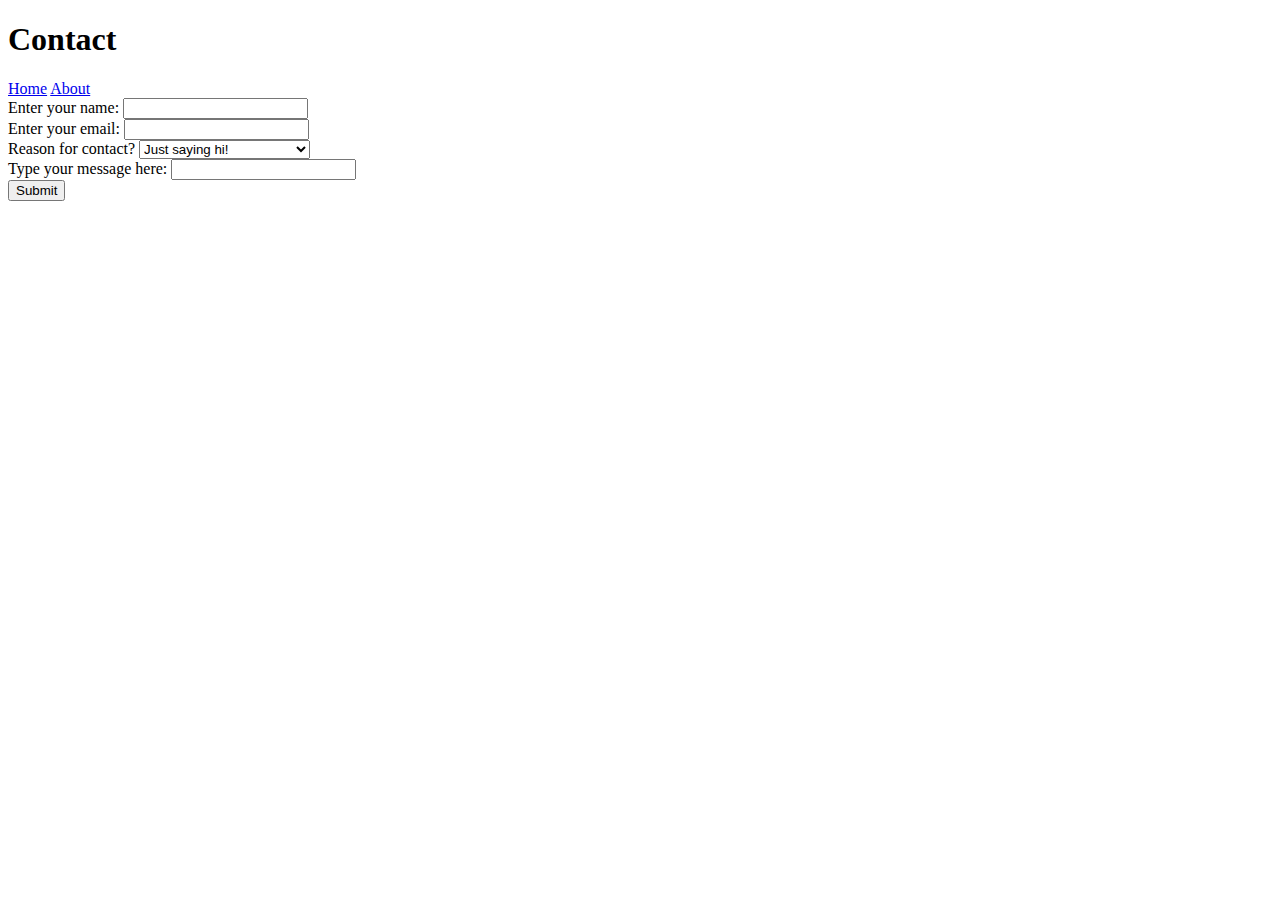
<file: contact.html>
<!DOCTYPE html>
<html lang="en">
<head>
    <meta charset="UTF-8">
    <meta http-equiv="X-UA-Compatible" content="IE=edge">
    <meta name="viewport" content="width=device-width, initial-scale=1.0">
    <title>cashie</title>
</head> 
<body>
    <section id="intro">
        <h1>Contact</h1>
        
        <article>
            <a href="index.html">Home</a>
            <a href="about.html">About</a>
        </article>
    </section>

    <div>
        <form class="contact">
            <label>Enter your name:</label>
            <input type="text"><br>
            <label>Enter your email:</label>
            <input type="email"><br>
            <label>Reason for contact?</label>
            <select>
                <option>Just saying hi!</option>
                <option>Looking for a contractor</option>
                <option>Interested in an interview</option>
            </select><br>
            <label>Type your message here:</label>
            <input type="text"><br>
            <button>Submit</button>
        </form>
    </div>
</body>
</html>
</file>
